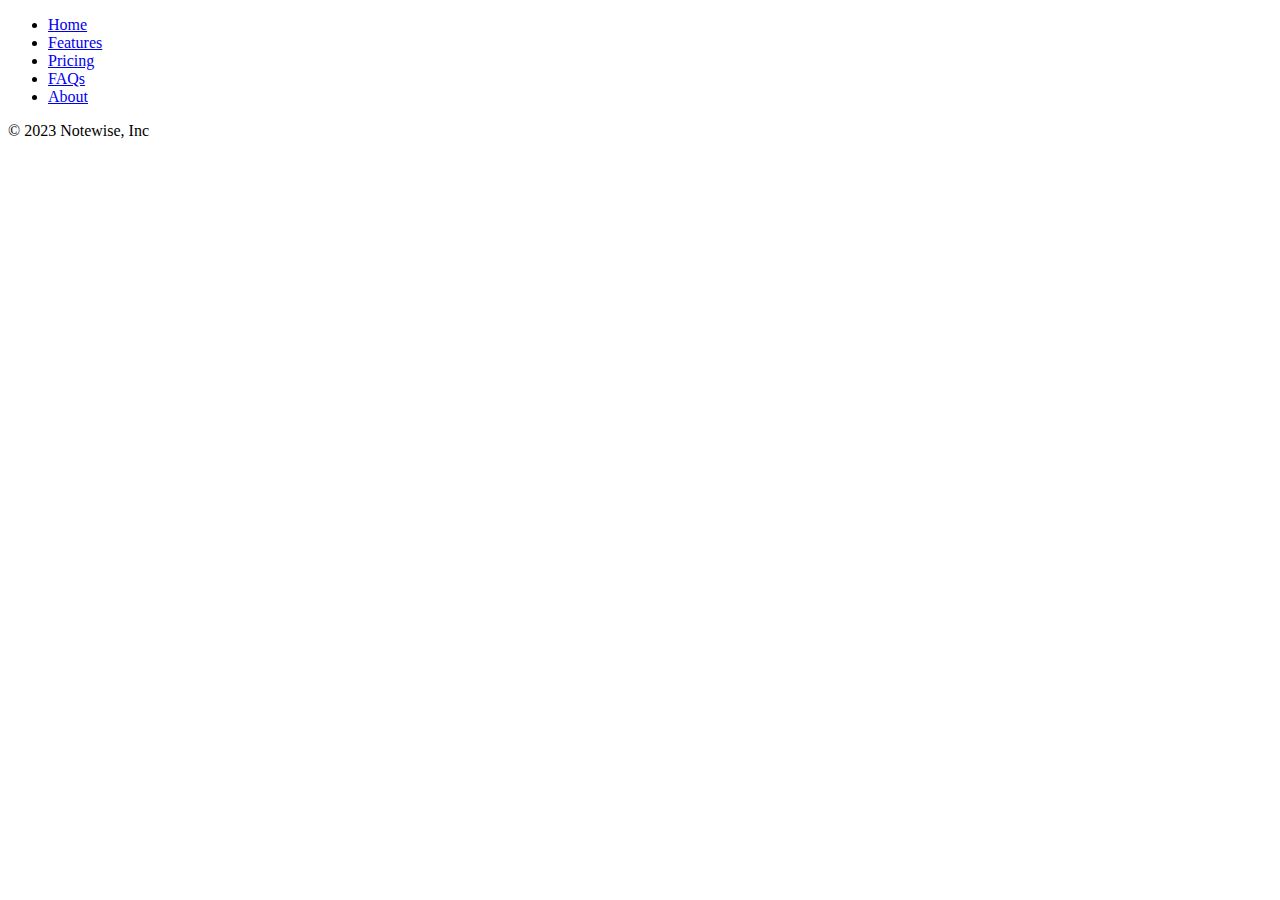
<file: footer.html>
<!DOCTYPE html>
<html lang="en">
<head>
    <meta charset="UTF-8">
    <meta name="viewport" content="width=device-width, initial-scale=1.0">
    <title>Document</title>
    <link href="https://cdn.jsdelivr.net/npm/bootstrap@5.3.2/dist/css/bootstrap.min.css" rel="stylesheet" integrity="sha384-T3c6CoIi6uLrA9TneNEoa7RxnatzjcDSCmG1MXxSR1GAsXEV/Dwwykc2MPK8M2HN" crossorigin="anonymous">
</head>
<body>
  <div class="container">
    <footer class="py-3 my-4">
      <ul class="nav justify-content-center border-bottom pb-3 mb-3">
        <li class="nav-item"><a href="#" class="nav-link px-2 text-body-secondary">Home</a></li>
        <li class="nav-item"><a href="#" class="nav-link px-2 text-body-secondary">Features</a></li>
        <li class="nav-item"><a href="#" class="nav-link px-2 text-body-secondary">Pricing</a></li>
        <li class="nav-item"><a href="#" class="nav-link px-2 text-body-secondary">FAQs</a></li>
        <li class="nav-item"><a href="#" class="nav-link px-2 text-body-secondary">About</a></li>
      </ul>
      <p class="text-center text-body-secondary">© 2023 Notewise, Inc</p>
    </footer>
  </div>
</body>
</html>
</file>
